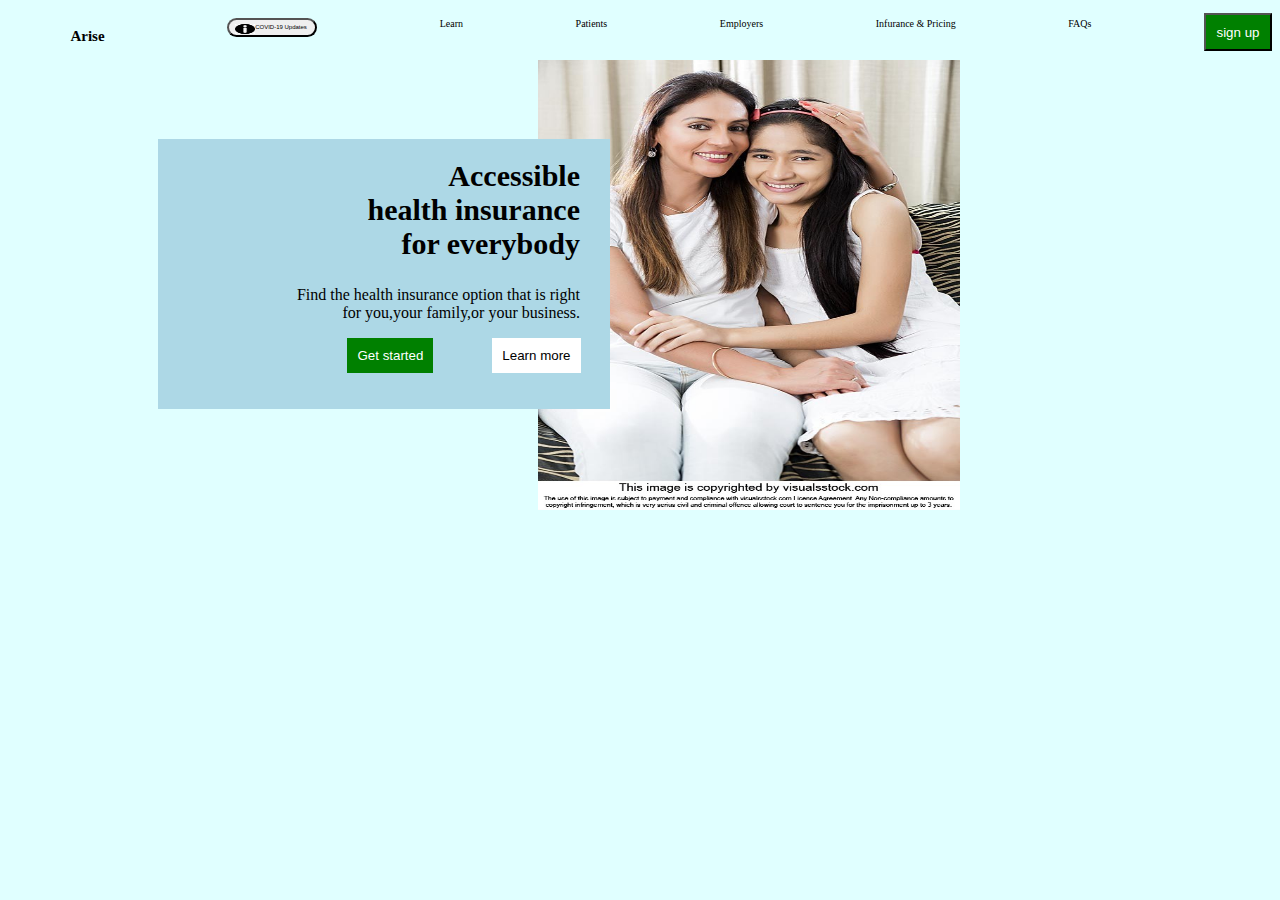
<file: index.html>
<!DOCTYPE html>
<html lang="en">

<head>
    <meta charset="UTF-8">
    <meta name="viewport" content="width=device-width, initial-scale=1.0">
    <title>Document</title>
    <link rel="stylesheet" href="style.css">
    <link rel="stylesheet" href="https://cdnjs.cloudflare.com/ajax/libs/font-awesome/6.5.1/css/all.min.css" integrity="sha512-DTOQO9RWCH3ppGqcWaEA1BIZOC6xxalwEsw9c2QQeAIftl+Vegovlnee1c9QX4TctnWMn13TZye+giMm8e2LwA==" crossorigin="anonymous" referrerpolicy="no-referrer" />
</head>
<body>
    <nav class="header">
            <h2 class="heading"><i style='font-size:24px' class='fas'>&#xf02e;</i> Arise</h2>
            <button id="btn"><img src="about.logo.jpg" alt="logo"> COVID-19 Updates</button>
            <p>Learn   <i class="fa-solid fa-caret-down"></i> </p>
            <p>Patients  <i class="fa-solid fa-caret-down"></i></p>
            <p>Employers  <i class="fa-solid fa-caret-down"></i></p>
            <p>Infurance & Pricing</p>
            <p>FAQs</p>
            <button id="button">sign up</button>
        </nav>
    </nav>
    <section class="main_section">
        <div class="container1">
            <img src="image.jpg" alt="image">
        </div>
        <div class="container">
            <div class="text">
                <h2>Accessible<br> health insurance<br> for everybody</h2>
                <p>Find the health insurance option that is right<br> for you,your family,or your business.</p>
                <div class="btn_button">
                    <button id="btn_bottom">Get started</button>
                    <button id="btn_left">Learn more</button>
                </div>
            </div>
        </div>
    </section>
</body>

</html>
</file>
<file: style.css>
body{
    background-color:lightcyan;
}
nav{
    display: flex;
    justify-content: space-between;
    font-size: x-small;
    /* padding-top: 20px; */
}
#btn{
    border-radius: 100px;
    height: 50%;
    margin: 10px ;
    font-size: 6PX;
    display: flex;
    width: 90px;
    padding-top: 4px;
}

#button{
    height: 38px;
    width: 68px;
    padding: 2px;
    background-color: green;
    margin-top: 5px;
    color: white;
}
.heading{
    margin-left: 40px;
    /* padding-bottom:16px ; */
}
/* .header{
    background-color: grey;
} */
.container1 img{
    height: 450px;
    width: 422px;
    padding-left: 530px;
    /* border-style: solid; */
}

#btn_bottom{
    background-color: green;
    color: white;
    padding: 10px;
    border: none;
}
#btn_left{
    background-color: white;
    color: black;
    padding: 10px;
    border: none;
}
.btn_button{
      margin-left: 10rem;
      justify-content: space-around;
      display: flex;
}
.container{
    background-color:lightblue;
    text-align: end;
    height: 270px;
    width: 452px;
    position: relative;
    bottom: 400px;
    left: 150px;
    /* margin-right: 70px; */
}
#btn img {
    width: 20px;
    height: 10px;
}
.text h2{
    padding-right: 30px;
    padding-top: 20px;
    font-size: 30px;
}

.text p{
    padding-right:30px ;
}
</file>
